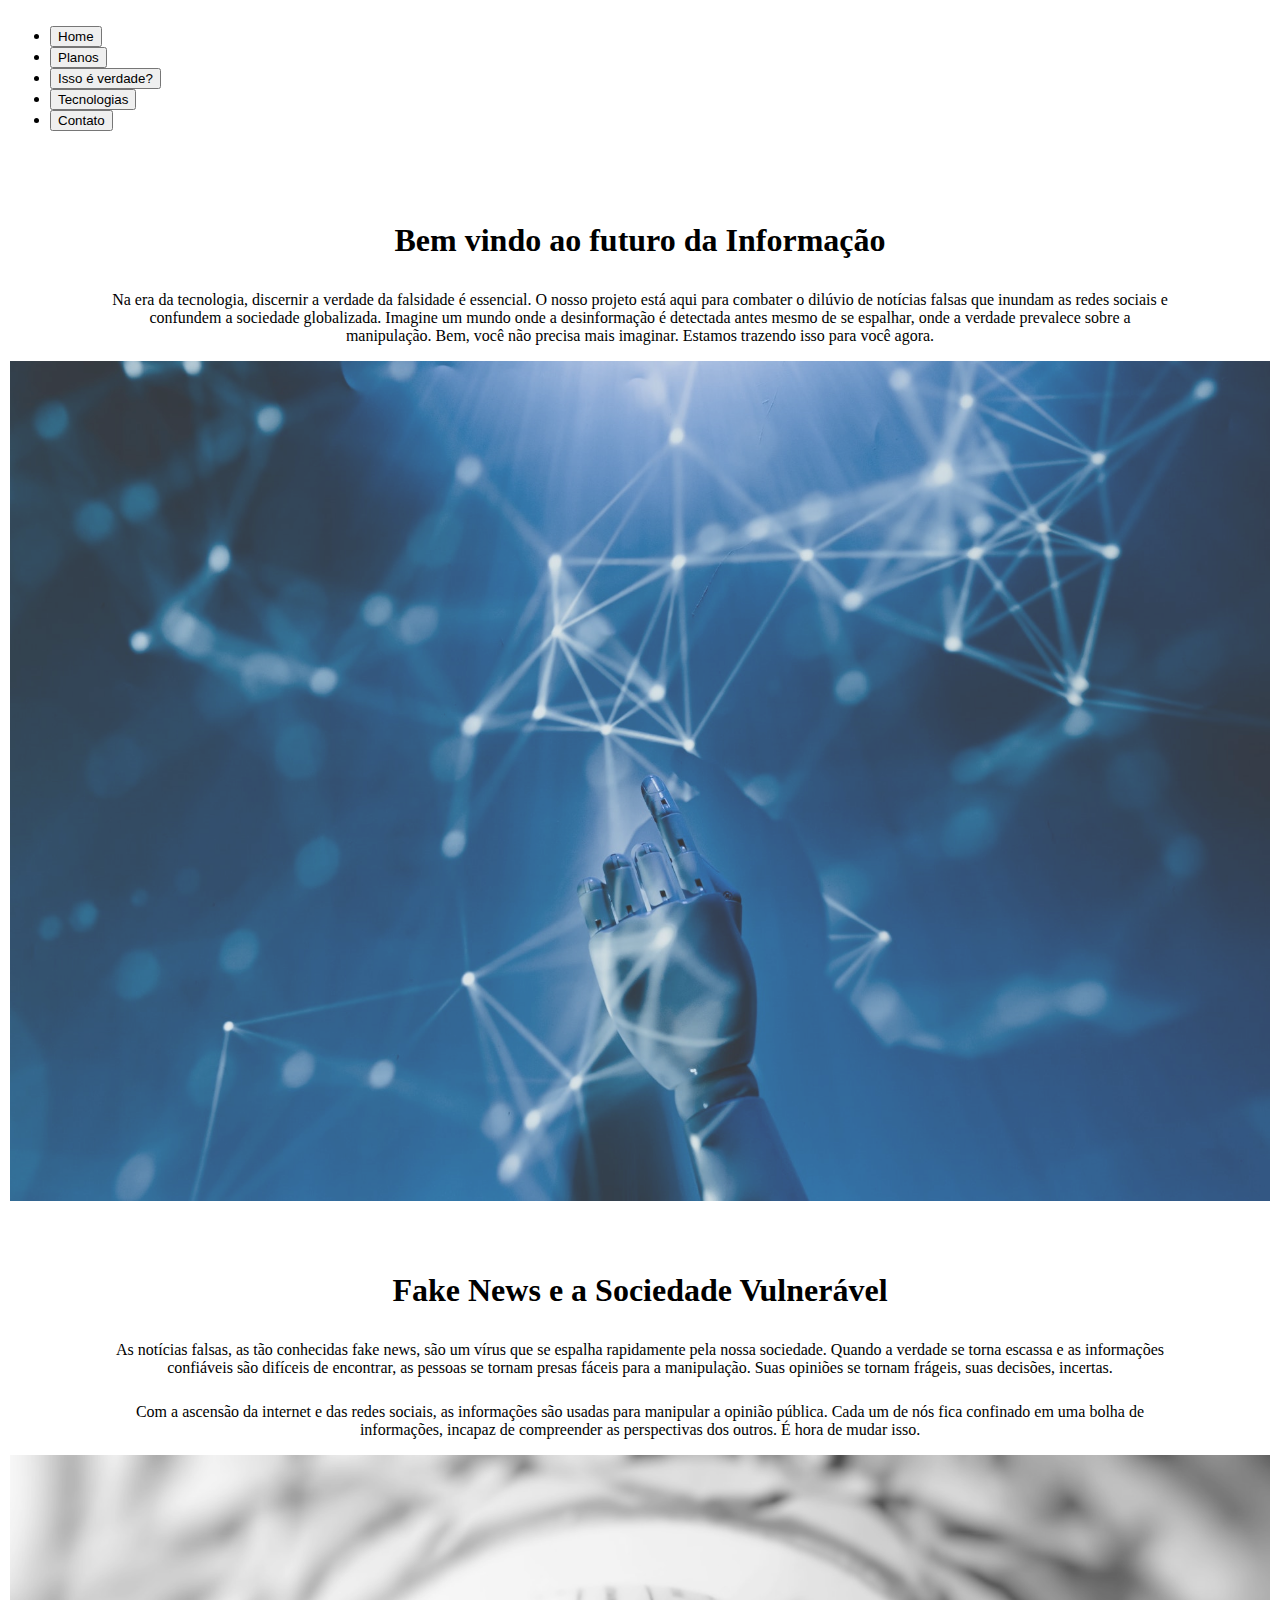
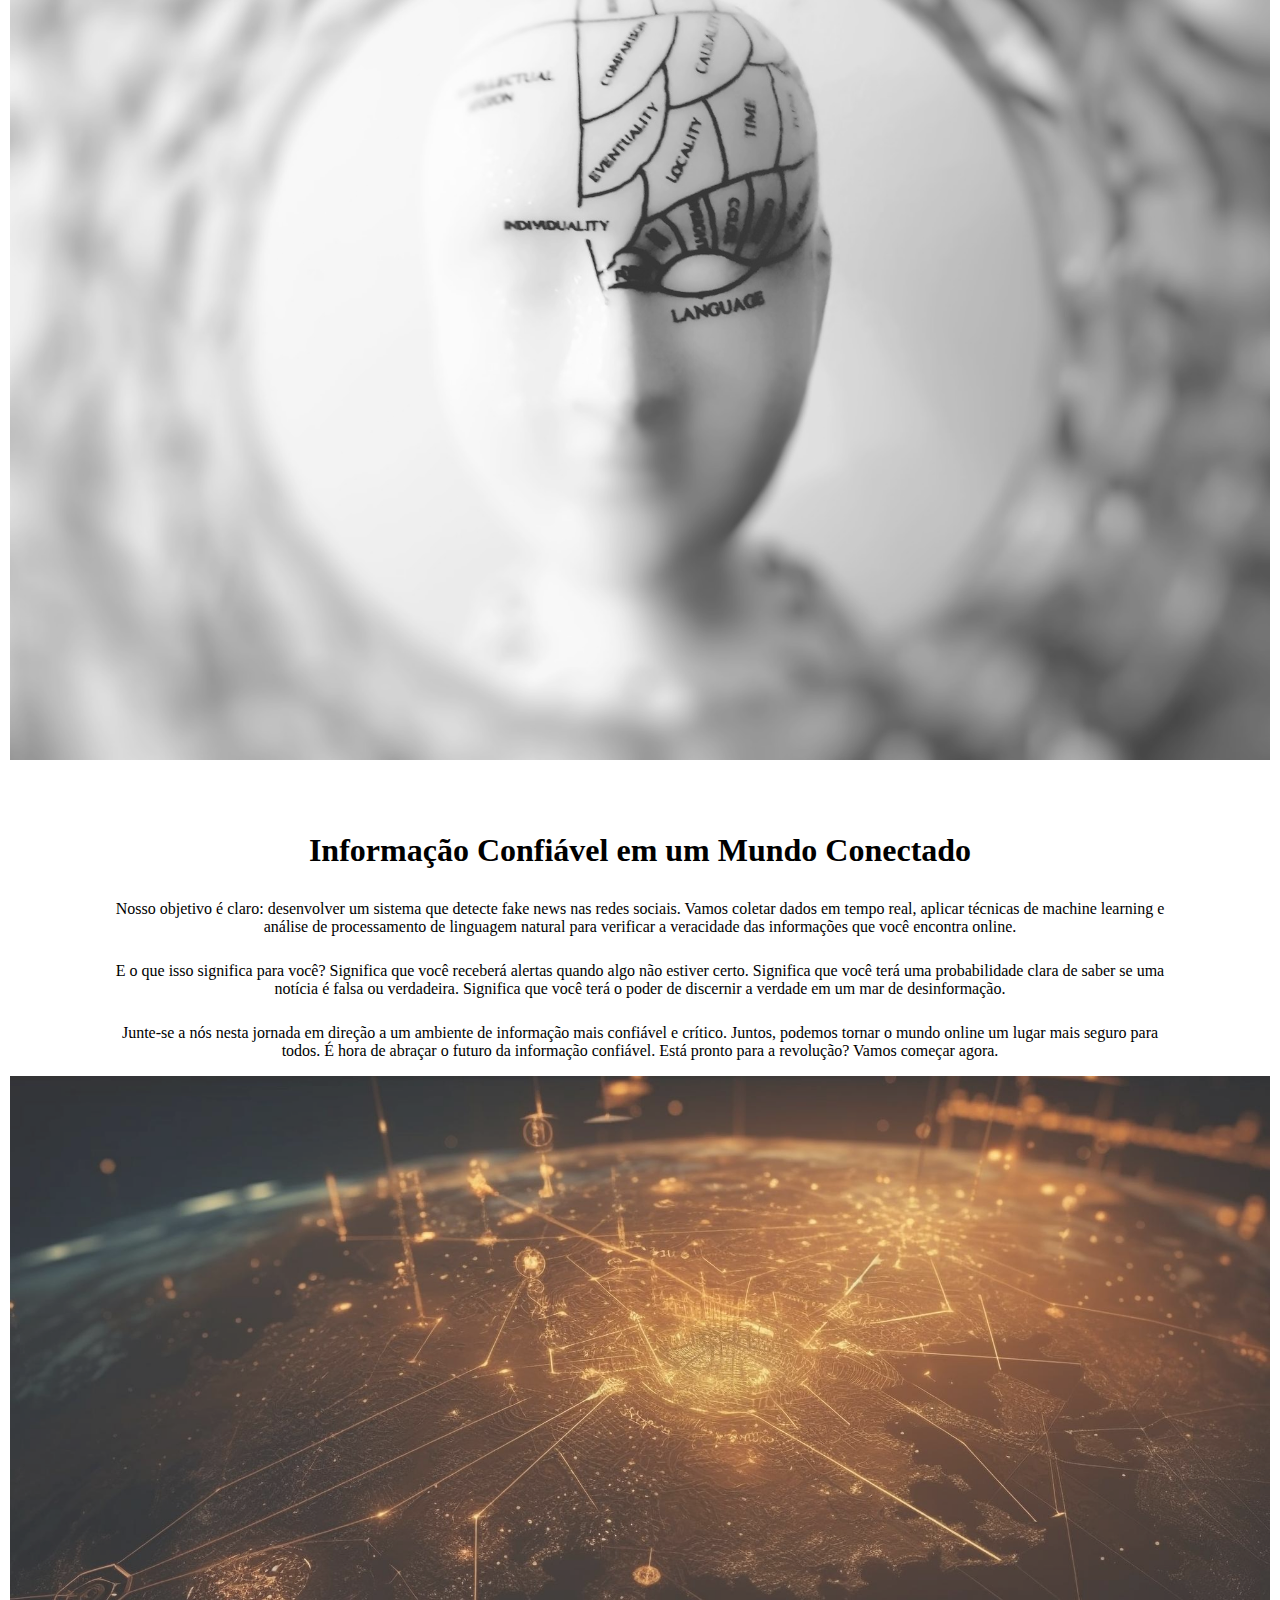
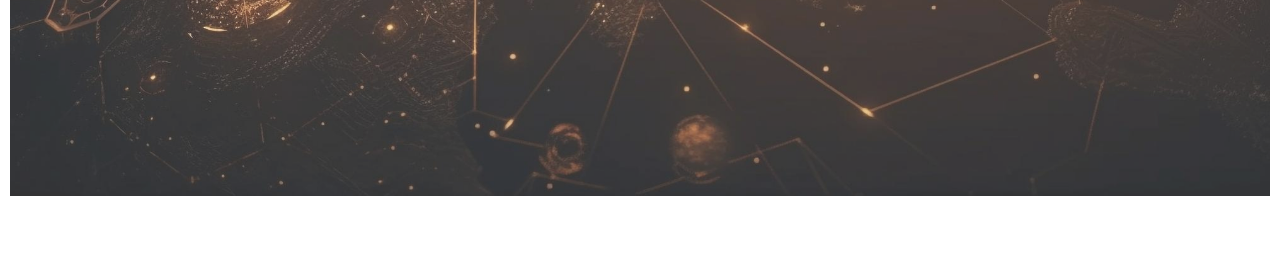
<file: index.html>
<!DOCTYPE html>
<html lang="en">
<head>
    <meta charset="UTF-8">
    <meta name="viewport" content="width=device-width, initial-scale=1.0">
    <title>Home</title>

    <link href="https://cdn.jsdelivr.net/npm/bootstrap@5.3.1/dist/css/bootstrap.min.css" rel="stylesheet" integrity="sha384-4bw+/aepP/YC94hEpVNVgiZdgIC5+VKNBQNGCHeKRQN+PtmoHDEXuppvnDJzQIu9" crossorigin="anonymous">

    <link rel="stylesheet" href="./styles_index.css">

</head>
<body>

    <ul class="nav nav-pills nav-fill gap-2 p-1 small bg-primary rounded-5 shadow-sm" id="pillNav2" role="tablist" style="--bs-nav-link-color: var(--bs-white); --bs-nav-pills-link-active-color: var(--bs-primary); --bs-nav-pills-link-active-bg: var(--bs-white);">
        <li class="nav-item" role="presentation">
            
            <a href="./index.html">
                <button class="nav-link active rounded-5" id="home-tab2" data-bs-toggle="tab" type="button" role="tab" aria-selected="true">Home</button>
            </a>
            
        </li>

        <li class="nav-item" role="presentation">
            <a href="./planos.html">
                <button class="nav-link rounded-5" id="planos-tab2" data-bs-toggle="tab" type="button" role="tab" aria-selected="false">Planos</button>
            </a>
        </li>

        <li class="nav-item" role="presentation">
            <a href="./action.html">
                <button class="nav-link rounded-5" id="isso-e-vdd-tab2" data-bs-toggle="tab" type="button" role="tab" aria-selected="false">Isso é verdade?</button>
            </a>
            
        </li>

        <li class="nav-item" role="presentation">
            <a href="./tech.html">
                <button class="nav-link rounded-5" id="tecnologias-tab2" data-bs-toggle="tab" type="button" role="tab" aria-selected="false">Tecnologias</button>
            </a>
        </li>

        <li class="nav-item" role="presentation">
            <a href="./contact.html">
                <button class="nav-link rounded-5" id="contact-tab2" data-bs-toggle="tab" type="button" role="tab" aria-selected="false">Contato</button>
            </a>
        </li>

      </ul>

    <br>
    <br>
    <br>


    <div>
        <h1>
            Bem vindo ao futuro da Informação
        </h1>
        <p>
            Na era da tecnologia, discernir a verdade da falsidade é essencial. O nosso projeto está aqui para combater o dilúvio de notícias falsas que inundam as redes sociais e confundem a sociedade globalizada. Imagine um mundo onde a desinformação é detectada antes mesmo de se espalhar, onde a verdade prevalece sobre a manipulação. Bem, você não precisa mais imaginar. Estamos trazendo isso para você agora.
        </p>
        <img src="assets/futuro_informacao.jpg" alt="conexões e braço de robo">
    </div>
   
    <div style="padding-top: 50px;">
        <h1>Fake News e a Sociedade Vulnerável</h1>
        <p>
            As notícias falsas, as tão conhecidas fake news, são um vírus que se espalha rapidamente pela nossa sociedade. Quando a verdade se torna escassa e as informações confiáveis são difíceis de encontrar, as pessoas se tornam presas fáceis para a manipulação. Suas opiniões se tornam frágeis, suas decisões, incertas.
        </p>
        <p>
            Com a ascensão da internet e das redes sociais, as informações são usadas para manipular a opinião pública. Cada um de nós fica confinado em uma bolha de informações, incapaz de compreender as perspectivas dos outros. É hora de mudar isso.
        </p>
        <img src="assets/capacidade_cog.jpg" alt="modelo cabeça">
    </div>

    <div style="padding-top: 50px;">
        <h1>
            Informação Confiável em um Mundo Conectado
        </h1>
        <p>
            Nosso objetivo é claro: desenvolver um sistema que detecte fake news nas redes sociais. Vamos coletar dados em tempo real, aplicar técnicas de machine learning e análise de processamento de linguagem natural para verificar a veracidade das informações que você encontra online.
        </p>
        <p>
            E o que isso significa para você? Significa que você receberá alertas quando algo não estiver certo. Significa que você terá uma probabilidade clara de saber se uma notícia é falsa ou verdadeira. Significa que você terá o poder de discernir a verdade em um mar de desinformação.
        </p>
        <p>
            Junte-se a nós nesta jornada em direção a um ambiente de informação mais confiável e crítico. Juntos, podemos tornar o mundo online um lugar mais seguro para todos. É hora de abraçar o futuro da informação confiável. Está pronto para a revolução? Vamos começar agora.
        </p>
        <img src="assets/conexao_mundo.jpg" alt="mapa mundi com conexões">
    </div>


    <br>
    <br>
    <br>
    
</body>
</html>
</file>
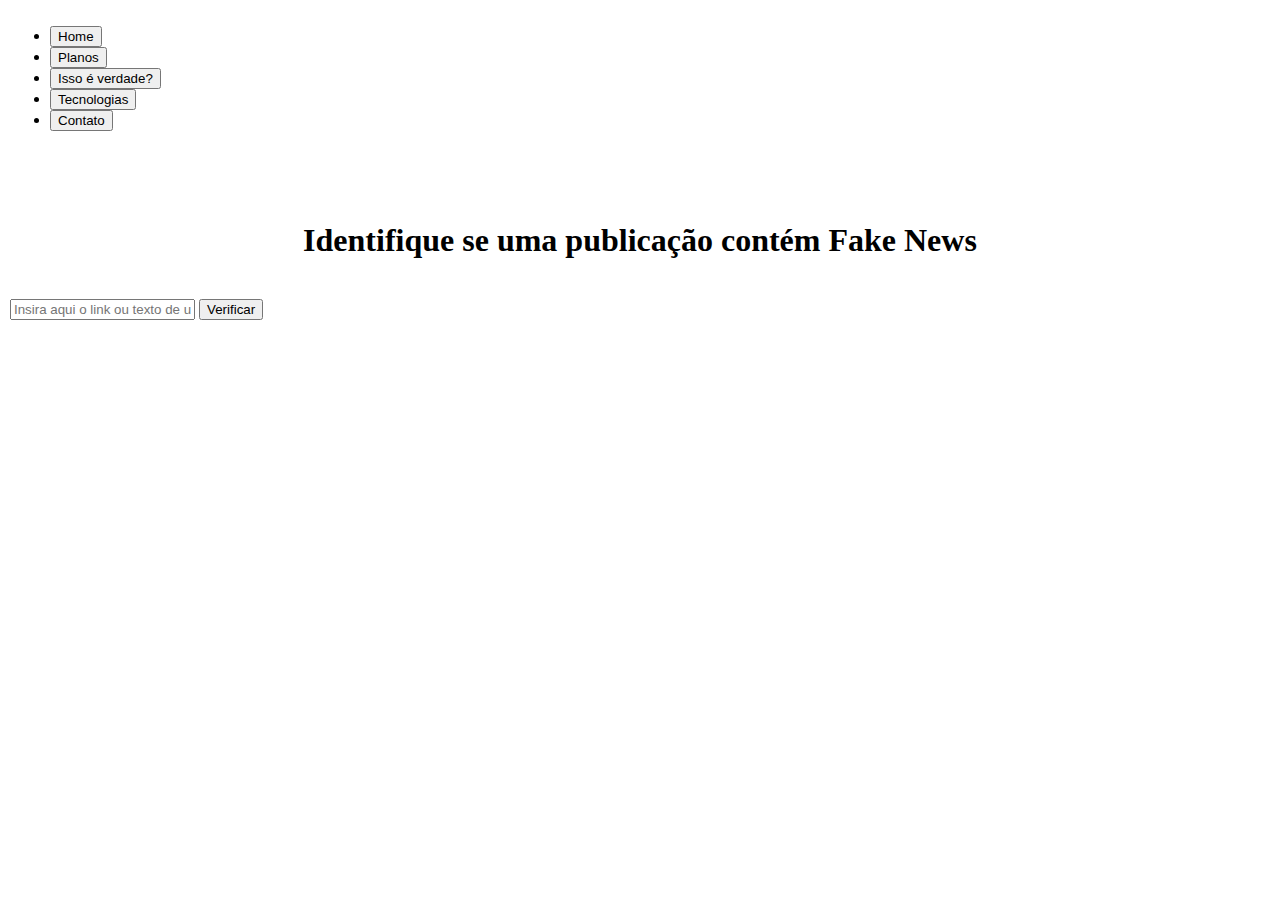
<file: action.html>
<!DOCTYPE html>
<html lang="en">
<head>
    <meta charset="UTF-8">
    <meta name="viewport" content="width=device-width, initial-scale=1.0">
    <title>Isso é verdade?</title>

    <link href="https://cdn.jsdelivr.net/npm/bootstrap@5.3.1/dist/css/bootstrap.min.css" rel="stylesheet" integrity="sha384-4bw+/aepP/YC94hEpVNVgiZdgIC5+VKNBQNGCHeKRQN+PtmoHDEXuppvnDJzQIu9" crossorigin="anonymous">

    <link rel="stylesheet" href="./styles_action.css">

</head>
<body>

    <ul class="nav nav-pills nav-fill gap-2 p-1 small bg-primary rounded-5 shadow-sm" id="pillNav2" role="tablist" style="--bs-nav-link-color: var(--bs-white); --bs-nav-pills-link-active-color: var(--bs-primary); --bs-nav-pills-link-active-bg: var(--bs-white);">
        <li class="nav-item" role="presentation">
            
            <a href="./index.html">
                <button class="nav-link active rounded-5" id="home-tab2" data-bs-toggle="tab" type="button" role="tab" aria-selected="true">Home</button>
            </a>
            
        </li>

        <li class="nav-item" role="presentation">
            <a href="./planos.html">
                <button class="nav-link rounded-5" id="planos-tab2" data-bs-toggle="tab" type="button" role="tab" aria-selected="false">Planos</button>
            </a>
        </li>

        <li class="nav-item" role="presentation">
            <a href="./action.html">
                <button class="nav-link rounded-5" id="isso-e-vdd-tab2" data-bs-toggle="tab" type="button" role="tab" aria-selected="false">Isso é verdade?</button>
            </a>
            
        </li>

        <li class="nav-item" role="presentation">
            <a href="./tech.html">
                <button class="nav-link rounded-5" id="tecnologias-tab2" data-bs-toggle="tab" type="button" role="tab" aria-selected="false">Tecnologias</button>
            </a>
        </li>

        <li class="nav-item" role="presentation">
            <a href="./contact.html">
                <button class="nav-link rounded-5" id="contact-tab2" data-bs-toggle="tab" type="button" role="tab" aria-selected="false">Contato</button>
            </a>
        </li>

      </ul>

    <br>
    <br>
    <br>
    
    
    <h1 style="text-align: center;">
        Identifique se uma publicação contém Fake News
    </h1>
  
    <br>
    
    <div class="container text-center mt-5">
        <div class="row justify-content-center">
            <div class="col-md-6">
                <form>
                    <div class="input-group mb-3">
                        <input type="text" class="form-control" placeholder="Insira aqui o link ou texto de um post" aria-label="Insira o link ou texto de um post" aria-describedby="botao-addon">
                        <button class="btn btn-primary" type="button" id="botao-addon">Verificar</button>
                    </div>
                </form>
            </div>
        </div>
    </div>

</body>
</html>
</file>
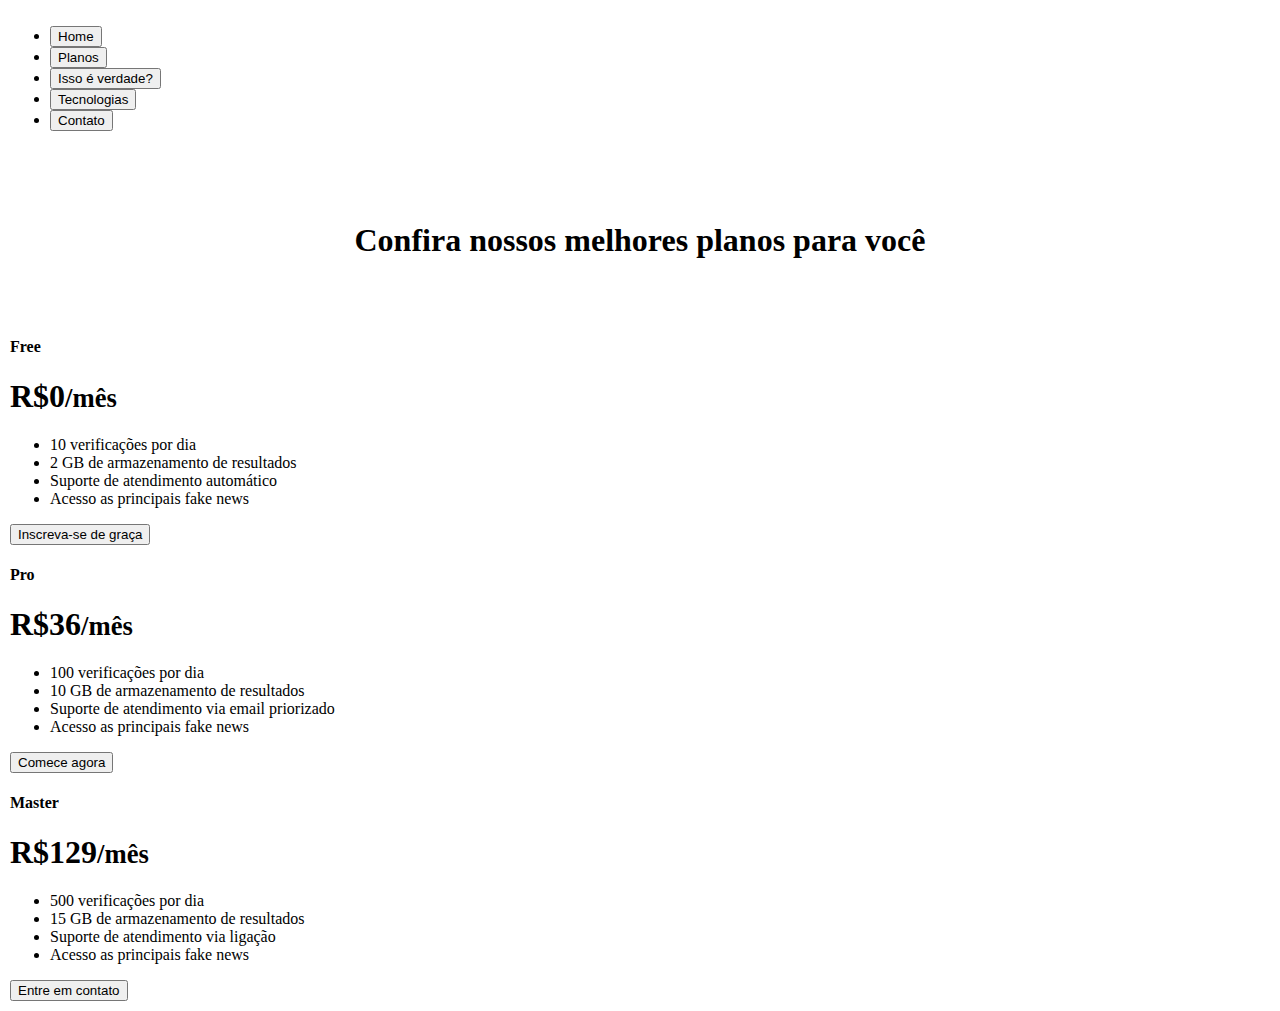
<file: planos.html>
<!DOCTYPE html>
<html lang="en">
<head>
    <meta charset="UTF-8">
    <meta name="viewport" content="width=device-width, initial-scale=1.0">
    <title>Planos de assinatura</title>


    <link href="https://cdn.jsdelivr.net/npm/bootstrap@5.3.1/dist/css/bootstrap.min.css" rel="stylesheet" integrity="sha384-4bw+/aepP/YC94hEpVNVgiZdgIC5+VKNBQNGCHeKRQN+PtmoHDEXuppvnDJzQIu9" crossorigin="anonymous">

    <link rel="stylesheet" href="./styles_planos.css">
</head>
</head>
<body>

    <ul class="nav nav-pills nav-fill gap-2 p-1 small bg-primary rounded-5 shadow-sm" id="pillNav2" role="tablist" style="--bs-nav-link-color: var(--bs-white); --bs-nav-pills-link-active-color: var(--bs-primary); --bs-nav-pills-link-active-bg: var(--bs-white);">
        <li class="nav-item" role="presentation">
            
            <a href="./index.html">
                <button class="nav-link active rounded-5" id="home-tab2" data-bs-toggle="tab" type="button" role="tab" aria-selected="true">Home</button>
            </a>
            
        </li>

        <li class="nav-item" role="presentation">
            <a href="./planos.html">
                <button class="nav-link rounded-5" id="planos-tab2" data-bs-toggle="tab" type="button" role="tab" aria-selected="false">Planos</button>
            </a>
        </li>

        <li class="nav-item" role="presentation">
            <a href="./action.html">
                <button class="nav-link rounded-5" id="isso-e-vdd-tab2" data-bs-toggle="tab" type="button" role="tab" aria-selected="false">Isso é verdade?</button>
            </a>
            
        </li>

        <li class="nav-item" role="presentation">
            <a href="./tech.html">
                <button class="nav-link rounded-5" id="tecnologias-tab2" data-bs-toggle="tab" type="button" role="tab" aria-selected="false">Tecnologias</button>
            </a>
        </li>

        <li class="nav-item" role="presentation">
            <a href="./contact.html">
                <button class="nav-link rounded-5" id="contact-tab2" data-bs-toggle="tab" type="button" role="tab" aria-selected="false">Contato</button>
            </a>
        </li>

      </ul>

    <br>
    <br>
    <br>
    
    
    <h1 style="text-align: center;">
        Confira nossos melhores planos para você
    </h1>
  
   

    
    <br>
    <br>

    <main>
        <div class="row row-cols-1 row-cols-md-3 mb-3 text-center">
          <div class="col">
            <div class="card mb-4 rounded-3 shadow-sm">
              <div class="card-header py-3">
                <h4 class="my-0 fw-normal">Free</h4>
              </div>
              <div class="card-body">
                <h1 class="card-title pricing-card-title">R$0<small class="text-body-secondary fw-light">/mês</small></h1>
                <ul class="list-unstyled mt-3 mb-4">
                  <li>10 verificações por dia</li>
                  <li>2 GB de armazenamento de resultados</li>
                  <li>Suporte de atendimento automático</li>
                  <li>Acesso as principais fake news</li>
                </ul>
                <button type="button" class="w-100 btn btn-lg btn-outline-primary">Inscreva-se de graça</button>
              </div>
            </div>
          </div>
          <div class="col">
            <div class="card mb-4 rounded-3 shadow-sm">
              <div class="card-header py-3">
                <h4 class="my-0 fw-normal">Pro</h4>
              </div>
              <div class="card-body">
                <h1 class="card-title pricing-card-title">R$36<small class="text-body-secondary fw-light">/mês</small></h1>
                <ul class="list-unstyled mt-3 mb-4">
                  <li>100 verificações por dia</li>
                  <li>10 GB de armazenamento de resultados</li>
                  <li>Suporte de atendimento via email priorizado</li>
                  <li>Acesso as principais fake news</li>
                </ul>
                <button type="button" class="w-100 btn btn-lg btn-primary">Comece agora</button>
              </div>
            </div>
          </div>
          <div class="col">
            <div class="card mb-4 rounded-3 shadow-sm border-primary">
              <div class="card-header py-3 text-bg-primary border-primary">
                <h4 class="my-0 fw-normal">Master</h4>
              </div>
              <div class="card-body">
                <h1 class="card-title pricing-card-title">R$129<small class="text-body-secondary fw-light">/mês</small></h1>
                <ul class="list-unstyled mt-3 mb-4">
                  <li>500 verificações por dia</li>
                  <li>15 GB de armazenamento de resultados</li>
                  <li>Suporte de atendimento via ligação</li>
                  <li>Acesso as principais fake news</li>
                </ul>
                <button type="button" class="w-100 btn btn-lg btn-primary">Entre em contato</button>
              </div>
            </div>
          </div>
        </div>
    
        
      </main>
    
</body>
</html>
</file>
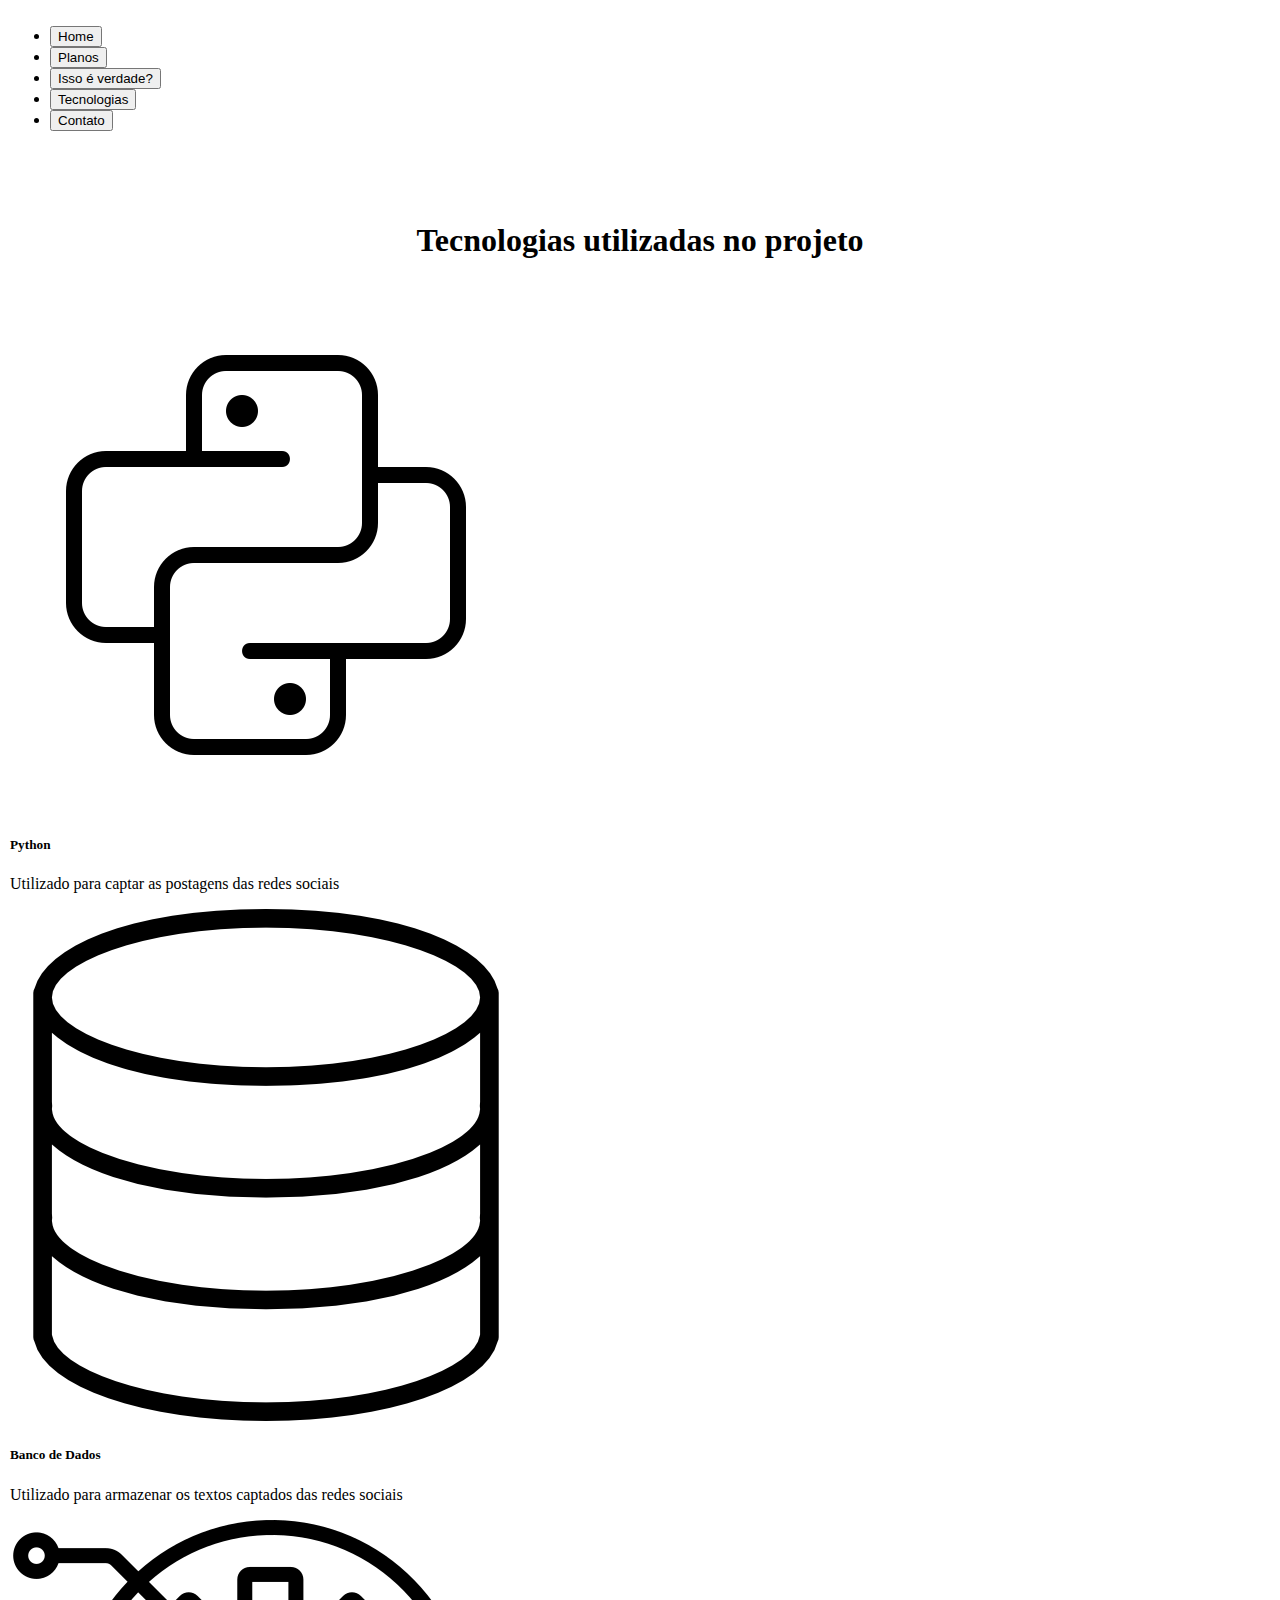
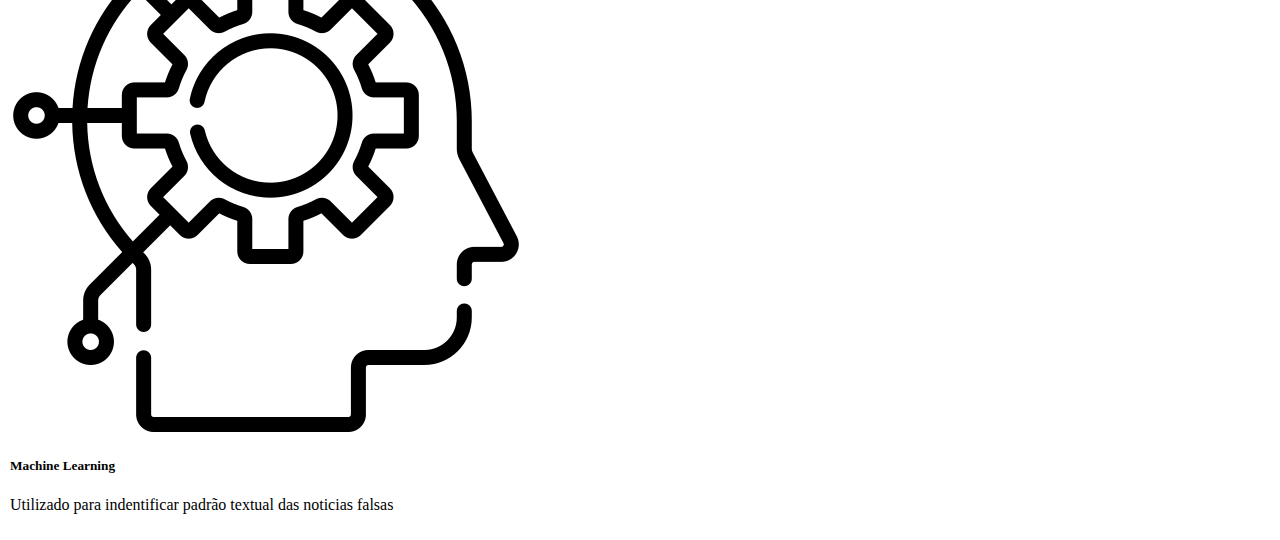
<file: tech.html>
<!DOCTYPE html>
<html lang="en">
<head>
    <meta charset="UTF-8">
    <meta name="viewport" content="width=device-width, initial-scale=1.0">
    <title>Tecnologias</title>

    <link href="https://cdn.jsdelivr.net/npm/bootstrap@5.3.1/dist/css/bootstrap.min.css" rel="stylesheet" integrity="sha384-4bw+/aepP/YC94hEpVNVgiZdgIC5+VKNBQNGCHeKRQN+PtmoHDEXuppvnDJzQIu9" crossorigin="anonymous">

    <link rel="stylesheet" href="./styles_tech.css">

</head>
<body>

    <ul class="nav nav-pills nav-fill gap-2 p-1 small bg-primary rounded-5 shadow-sm" id="pillNav2" role="tablist" style="--bs-nav-link-color: var(--bs-white); --bs-nav-pills-link-active-color: var(--bs-primary); --bs-nav-pills-link-active-bg: var(--bs-white);">
        <li class="nav-item" role="presentation">
            
            <a href="./index.html">
                <button class="nav-link active rounded-5" id="home-tab2" data-bs-toggle="tab" type="button" role="tab" aria-selected="true">Home</button>
            </a>
            
        </li>

        <li class="nav-item" role="presentation">
            <a href="./planos.html">
                <button class="nav-link rounded-5" id="planos-tab2" data-bs-toggle="tab" type="button" role="tab" aria-selected="false">Planos</button>
            </a>
        </li>

        <li class="nav-item" role="presentation">
            <a href="./action.html">
                <button class="nav-link rounded-5" id="isso-e-vdd-tab2" data-bs-toggle="tab" type="button" role="tab" aria-selected="false">Isso é verdade?</button>
            </a>
            
        </li>

        <li class="nav-item" role="presentation">
            <a href="./tech.html">
                <button class="nav-link rounded-5" id="tecnologias-tab2" data-bs-toggle="tab" type="button" role="tab" aria-selected="false">Tecnologias</button>
            </a>
        </li>

        <li class="nav-item" role="presentation">
            <a href="./contact.html">
                <button class="nav-link rounded-5" id="contact-tab2" data-bs-toggle="tab" type="button" role="tab" aria-selected="false">Contato</button>
            </a>
        </li>

      </ul>

    <br>
    <br>
    <br>
    
    
    <h1 style="text-align: center;">
        Tecnologias utilizadas no projeto
    </h1>

    <br>


    <div class="container text-center mt-5">
        
        <div class="row">
            <!-- Tecnologia 1 -->
            <div class="col-md-4">
                <div class="card mb-4">
                    <img src="./assets/python.png" class="card-img-top img-fluid" alt="Tecnologia 1">
                    <div class="card-body">
                        <h5 class="card-title">Python</h5>
                        <p class="card-text">Utilizado para captar as postagens das redes sociais</p>
                    </div>
                </div>
            </div>
            
            <!-- Tecnologia 2 -->
            <div class="col-md-4">
                <div class="card mb-4">
                    <img src="./assets/data-base.png" class="card-img-top img-fluid" alt="Tecnologia 2">
                    <div class="card-body">
                        <h5 class="card-title">Banco de Dados</h5>
                        <p class="card-text">Utilizado para armazenar os textos captados das redes sociais</p>
                    </div>
                </div>
            </div>
            
            <!-- Tecnologia 3 -->
            <div class="col-md-4">
                <div class="card mb-4">
                    <img src="./assets/ml.png"  class="card-img-top img-fluid" alt="Tecnologia 3">
                    <div class="card-body">
                        <h5 class="card-title">Machine Learning</h5>
                        <p class="card-text">Utilizado para indentificar padrão textual das noticias falsas</p>
                    </div>
                </div>
            </div>
        </div>
    </div>
      
    
</body>
</html>
</file>
<file: styles_index.css>
body {
    max-width: 100%;
    overflow-x: hidden; 
    margin: 0 auto; 
    padding: 10px;
} 


a{
    text-decoration: none;
}

img {
    display: block;
    margin-left: auto;
    margin-right: auto;
    width: 100%; 
    opacity: 80%;
  }


h1 {
    display: block;
    text-align: center;
}

p {
    display: block;
    text-align: center;
    padding-top: 10px;
    padding-left: 100px;
    padding-right: 100px;   
}
</file>
<file: styles_action.css>
body {
    max-width: 100%;
    overflow-x: hidden; 
    margin: 0 auto; 
    padding: 10px;
} 


a{
    text-decoration: none;
}
</file>
<file: styles_planos.css>
body {
    max-width: 100%;
    overflow-x: hidden; 
    margin: 0 auto; 
    padding: 10px;
} 

a{
    text-decoration: none;
}
</file>
<file: styles_tech.css>
body {
    max-width: 100%;
    overflow-x: hidden; 
    margin: 0 auto; 
    padding: 10px;
} 
a{
    text-decoration: none;
}
</file>
